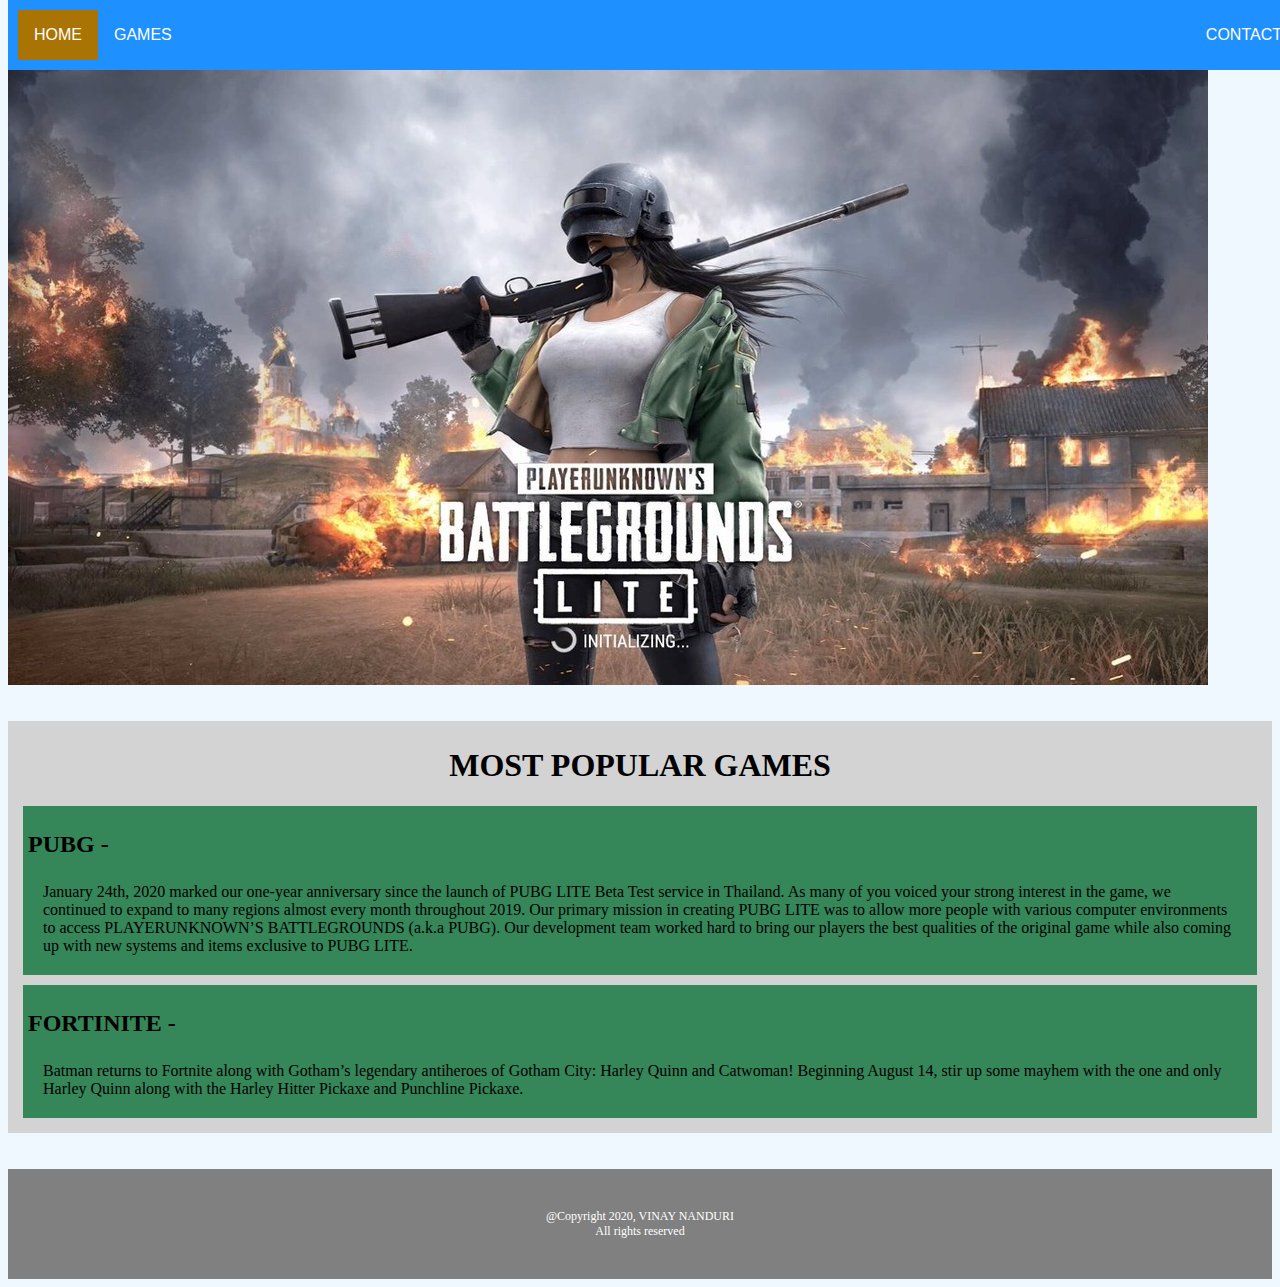
<file: index.html>
<html>
    <head>
        <meta charset="UTF-8">
        <meta name="description" content="GAMES">
        <meta name="keywords" content="HTML, CSS">
        <meta name="viewport" content="width=device-width, initial-scale=1.0">
        <link rel="stylesheet" href="css/style.css">
        <title>vinay nanduri</title>


        <style>
          @media only screen and (max-width:800px) {
  /* For tablets: */
  .main {
    width: 80%;
    padding: 0;
  }
  .right {
    width: 100%;
  }
}
@media only screen and (max-width:500px) {
  /* For mobile phones: */
  .menu, .main, .right {
    width: 100%;
  }
}
          </style>
    </head>
    <body>
       

        <ul>
            <li><a class="active" href="index.html">HOME</a></li>
            <li><a href="games.html">GAMES</a></li>
            
            <li class="right1"><a href="contact.html">CONTACT</a></li>
          
          
        </ul>
          
        <a href="http://lite.pubg.com" target="_blank"><img id="img" src="pp.jpg" alt="pubg lite"></a>
            
        <br>
          <br>
        
          <br>
          
          <main>
            <h1>most popular games</h1>
            <article class="games">
              <h2>pubg - </h2>
              <p>January 24th, 2020 marked our one-year anniversary since the launch of PUBG LITE Beta Test service in Thailand. As many of you voiced your strong interest in the game, we continued to expand to many regions almost every month throughout 2019. Our primary mission in creating PUBG LITE was to allow more people with various computer environments to access PLAYERUNKNOWN’S BATTLEGROUNDS (a.k.a PUBG). Our development team worked hard to bring our players the best qualities of the original game while also coming up with new systems and items exclusive to PUBG LITE. </p>
            </article>
            <article class="games">
              <h2>fortinite - </h2>
              <p>Batman returns to Fortnite along with Gotham’s legendary antiheroes of Gotham City: Harley Quinn and Catwoman!

                Beginning August 14, stir up some mayhem with the one and only Harley Quinn along with the Harley Hitter Pickaxe and Punchline Pickaxe. </p>
            </article>
          </main>
          <br>
          <br>
          <div class="footer">
          <p>@Copyright 2020, VINAY NANDURI<br>All rights reserved</p>
</div>
  </body>
    </html>
</file>
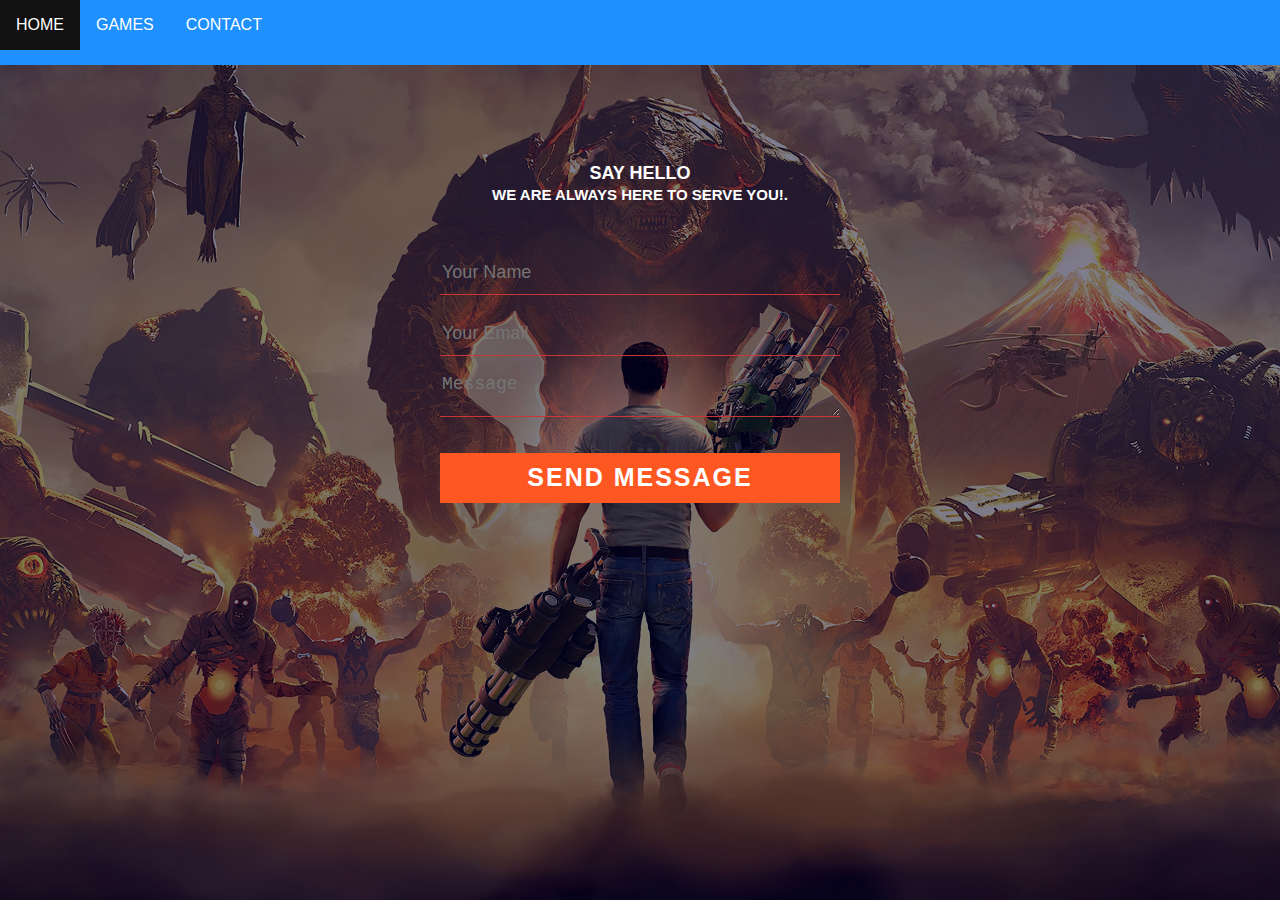
<file: contact.html>
<html>
    <head>
      <meta charset="UTF-8">
      <meta name="description" content="GAMES">
      <meta name="keywords" content="HTML, CSS">
      <meta name="viewport" content="width=device-width, initial-scale=1.0">
      <link rel="stylesheet" href="cont/style.css">
        </head>
        <body>


          <ul>
            <li><a href="index.html">HOME</a></li>
            <li><a href="games.html">GAMES</a></li>
            
            <li><a href="contact.html">CONTACT</a></li>
          </ul>
          <br>


          
            <div class="contact-title">
              <h1>SAY HELLO</h1>
              <h2>we are always here to serve you!.</h2>
            </div>
          <div class="contact-form">
              <form id="contact-form" method="POST" action="">
                <input name="name" type="text" class="form-control" placeholder="Your Name" required>
                <br>
                <input name="email" type="email" class="form-control" placeholder="Your Email" required>
                <br>
                <textarea name="message" class="form-control" placeholder="Message" row="4" required></textarea>
                <br>

                <input type="submit" class="form-control submit" value="SEND MESSAGE">
                
              
              </form>



          </div>










            
            </body>
    </html>
</file>
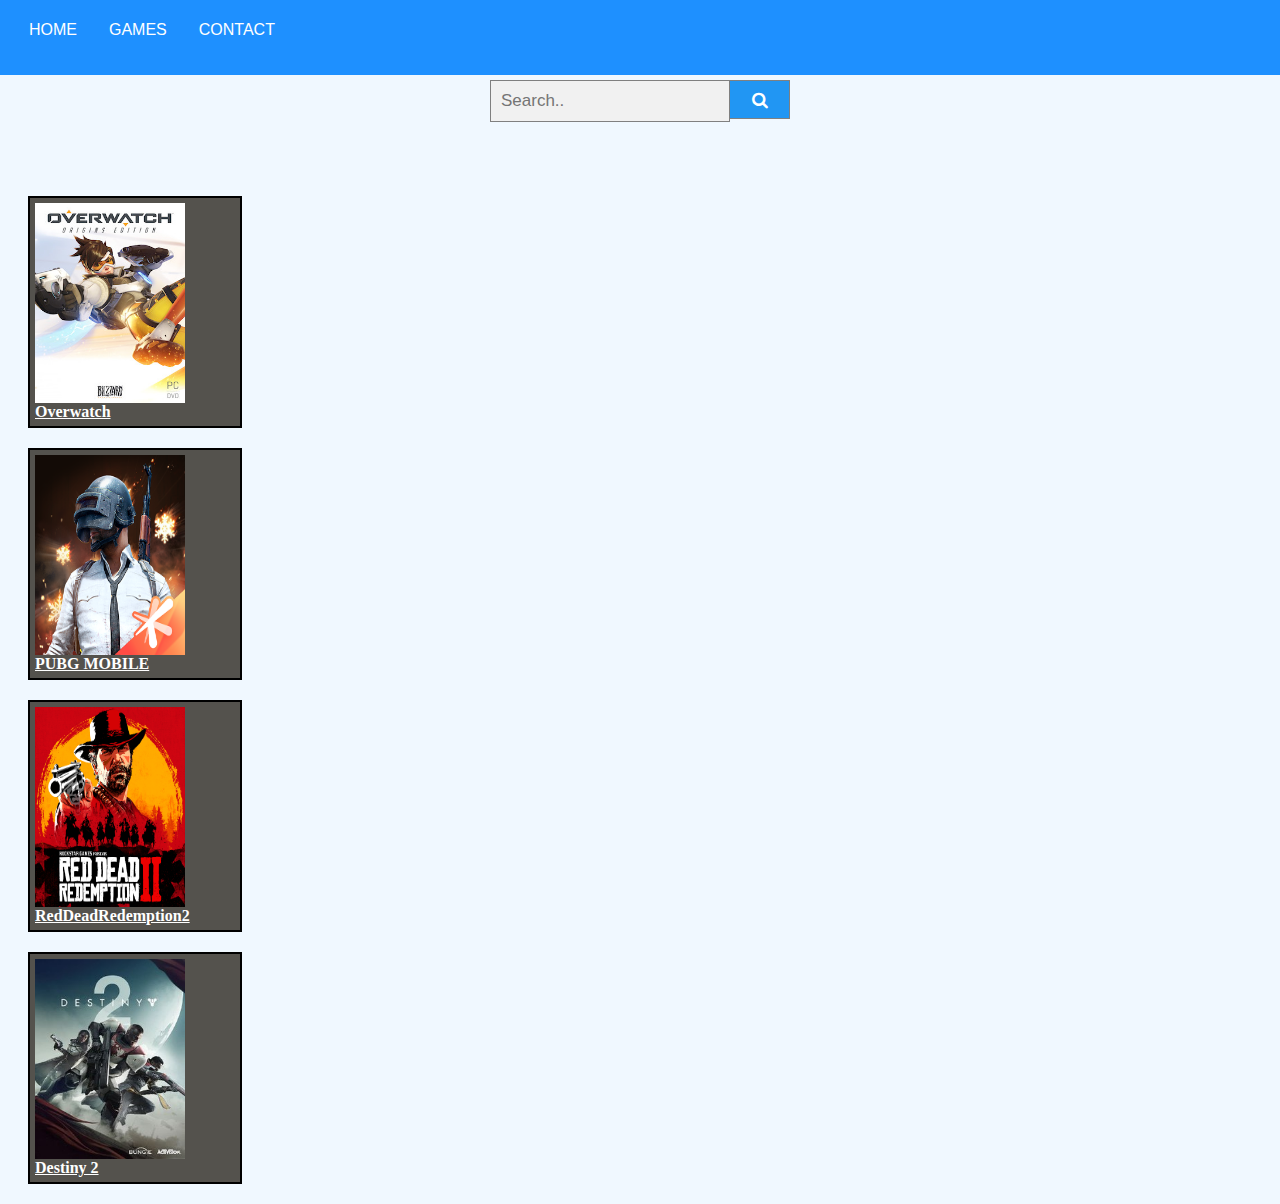
<file: games.html>
<html>
    <head>
      <meta charset="UTF-8">
      <meta name="viewport" content="width=device-width, initial-scale=1.0">
      
      <link rel="stylesheet" href="https://cdnjs.cloudflare.com/ajax/libs/font-awesome/4.7.0/css/font-awesome.min.css">
      <style>
           body{
  background-color: aliceblue;
  
}
ul {

  list-style-type: none;
  margin: -15px;
  padding: 20px;
  top: 0;
  overflow: hidden;
  position:fixed;
  background-color:#1E90FF;
  width: 100%;
}

li {
  float: left;
}

li a {
  display: block;
  color: white;
  text-align: center;
  padding: 16px;
  font-family: 'Teko', 'Oswald', sans-serif;
  text-decoration: none;
}

li a:hover {
  background-color: #111111;
  
  
}


form.example input[type=text] {
  padding: 10px;
  font-size: 17px;
  border: 1px solid grey;
  float: left;
  width: 80%;
  background: #f1f1f1;
}

form.example button {
  float: left;
  width: 20%;
  padding: 10px;
  background: #2196F3;
  color: white;
  font-size: 17px;
  border: 1px solid grey;
  border-left: none;
  cursor: pointer;
}

form.example button:hover {
  background: #0b7dda;
}

form.example::after {
  content: "";
  clear: both;
  display: table;
}

.artical{
	padding: 50px;
	border: 3px solid #fff;
}
.news1{
  float: center;
  
	width: 200px;
	padding-left: 5px;
	padding-right: 5px;
	padding-bottom: 5px;
	padding-top: 5px;
	border: 2px solid black; 
	margin: 20px;
	background-color: #54524d;
}
.n1 .title{
  height: 45%;
  width: 30%;
  padding: 25px;
  opacity: 5.0;

}
.n1{
	width: 150px;
	height: 200px;
}
.news1:hover, .news1:active{opacity: 5.0; background-color: red;}
.news1:hover, .news1:active{opacity: 1.0; background-color: red;}
.games{
 
    padding-left: 250px;
    text-align: center;
	height: 300px;
}
.nam{
 color: black;
}
footer{
  color:white;
  margin: -15px;
  padding: 70px;
  overflow: hidden;
  background-color: #333333;
  text-align: center;
}

@media only screen and (max-width:800px) {
  /* For tablets: */
  .main {
    width: 80%;
    padding: 0;
  }
  .right {
    width: 100%;
  }
}
@media only screen and (max-width:500px) {
  /* For mobile phones: */
  .menu, .main, .right {
    width: 100%;
  }
}


        </style>
    </head>
    <body>
       

        <ul>
            <li><a href="index.html">HOME</a></li>
            <li><a href="games.html">GAMES</a></li>
            
            <li><a href="contact.html">CONTACT</a></li>
          </ul>
          <br>
          <br>
          <br>
          <br>
        
          <form class="example" action="" style="margin:auto;max-width:300px">
            <input type="text" placeholder="Search.." name="search2">
            <button type="submit"><i class="fa fa-search"></i></button>
          </form>
          <br>
          <br>
          <br>

          <article class="news1">
            <img class="n1" src="games/gg/Overwatch.jpg"><div class="title"><a href="https://playoverwatch.com/en-us/" class="nam" style="font-weight: bold; color: white;">Overwatch</a></div>
            </article>
            <article class="news1">
            <img class="n1" src="games/gg/PUBG_MOBILE.jpg"><div class="title"><a href="https://www.pubgmobile.com/en/event/suspensestation/" class="nam" style="font-weight: bold; color: white;">PUBG MOBILE</a></div>
            </article>
            <article class="news1">
            <img class="n1" src="games/gg/Red_Dead_Redemption_2.jpg"><div class="title"><a href="https://www.rockstargames.com/reddeadredemption2/restricted-content/agegate/form?redirect=https%3A%2F%2Fwww.rockstargames.com%2Freddeadredemption2%2F&options=&locale=en_us" class="nam" style="font-weight: bold; color: white;">RedDeadRedemption2</a></div>
            </article>
            <article class="news1">
            <img class="n1" src="games/gg/Destiny_2.jpg"><div class="title"><a href="https://store.steampowered.com/app/1085660/Destiny_2/" class="nam" style="font-weight: bold; color: white;">Destiny 2</a></div>
            </article>
            </div>
            
            
          

  </body>
    </html>
</file>
<file: css/style.css>
body{
  background-color: aliceblue;
  
  
}
ul {

  list-style-type: none;
  margin: auto;
  padding: 10px;
  top: 0;
  overflow: hidden;
  position: fixed;
  background-color:#1E90FF;
  width: 100%;
}

li {
  float: left;
}
ul li a.active {

  background-color: rgba(170, 116, 1, 0.993);
}
li a {
  display: block;
  color: white;
  text-align: center;
  padding: 16px;
  font-family: 'Teko', 'Oswald', sans-serif;
  text-decoration: none;
}

li a:hover {
  background-color: #111111;
  
  
}
.right1{
  float: right;
}
#img{
 margin: 0;
}

.footer {
  background-color: gray;
  color: #ffffff;
  text-align: center;
  font-size: 12px;
  padding: 25px;

      
   
}

.name{
  color:black; 
  padding:2px;
}

main{
  margin: 0;
  padding: 5px;
  background-color: lightgray;
}
  
main > h1{
  text-transform: uppercase;
  text-align: center;
} p, .games {
  margin: 10px;
  padding: 5px;
}

.games {
  background: rgb(53, 134, 89);
}

.games > h2{
  text-transform: uppercase;
}, p {
  margin: 4px;
  font-size: 90%;
}
[class*="col-"] {
  width: 100%;
}
</file>
<file: cont/style.css>
ul {

    list-style-type: none;
    margin: -15px;
    padding: 15px;
    overflow: hidden;
    background-color:#1E90FF;
  }
  
  li {
    float: left;
  }
  
  li a {
    display: block;
    color: white;
    text-align: center;
    padding: 16px;
    font-family: 'Teko', 'Oswald', sans-serif;
    text-decoration: none;
  }
  
  li a:hover {
    background-color: #111111;
    
  }

  body{
    margin:0;
    padding: 0;
    text-align: center;
    background:linear-gradient(rgba(0,0,50,0.5),rgba(0,0,50,0.5)),url(ggg.jpg);
    width: 100%;
    background-size: cover;
    background-position:center;
    font-family:sans-serif;
}

.contact-title{
    margin-top: 100px;
    color:white;
    text-transform: uppercase;
    transition: all 3s ease-in-out;

}
.contact-title h1{
    font-size: 18px;
    line-height: 10px;
}
.contact-title h2{
    font-size: 15px;
    line-height: 10px;
}  
form{
    margin-top: 50px;
    transition: all 4s ease-in-out;
}

.form-control{
    width: 400px;
    background: transparent;
    border: none;
    outline: none;
    border-bottom:1px solid rgb(202, 53, 53) ;
    color: black;
    font-size: 18px;
    margin-bottom: 16px;
} 

input{
    height: 45px;
}

form .submit{

    background:#ff5722;
    border-color: transparent;
    color: white;
    font-size: 25px;
    font-weight: bold;
    letter-spacing: 2px;
    height: 50px;
    margin-top: 20px;

}

form .submit:hover{
    background-color:#f44336;
    cursor: pointer;
}

[class*="col-"] {
  width: 100%;
}

@media only screen and (min-width: 600px) {
  /* For tablets: */
  .col-s-1 {width: 8.33%;}
  .col-s-2 {width: 16.66%;}
  .col-s-3 {width: 25%;}
  .col-s-4 {width: 33.33%;}
  .col-s-5 {width: 41.66%;}
  .col-s-6 {width: 50%;}
  .col-s-7 {width: 58.33%;}
  .col-s-8 {width: 66.66%;}
  .col-s-9 {width: 75%;}
  .col-s-10 {width: 83.33%;}
  .col-s-11 {width: 91.66%;}
  .col-s-12 {width: 100%;}
}
@media only screen and (min-width: 768px) {
  /* For desktop: */
  .col-1 {width: 8.33%;}
  .col-2 {width: 16.66%;}
  .col-3 {width: 25%;}
  .col-4 {width: 33.33%;}
  .col-5 {width: 41.66%;}
  .col-6 {width: 50%;}
  .col-7 {width: 58.33%;}
  .col-8 {width: 66.66%;}
  .col-9 {width: 75%;}
  .col-10 {width: 83.33%;}
  .col-11 {width: 91.66%;}
  .col-12 {width: 100%;}
}
</file>
